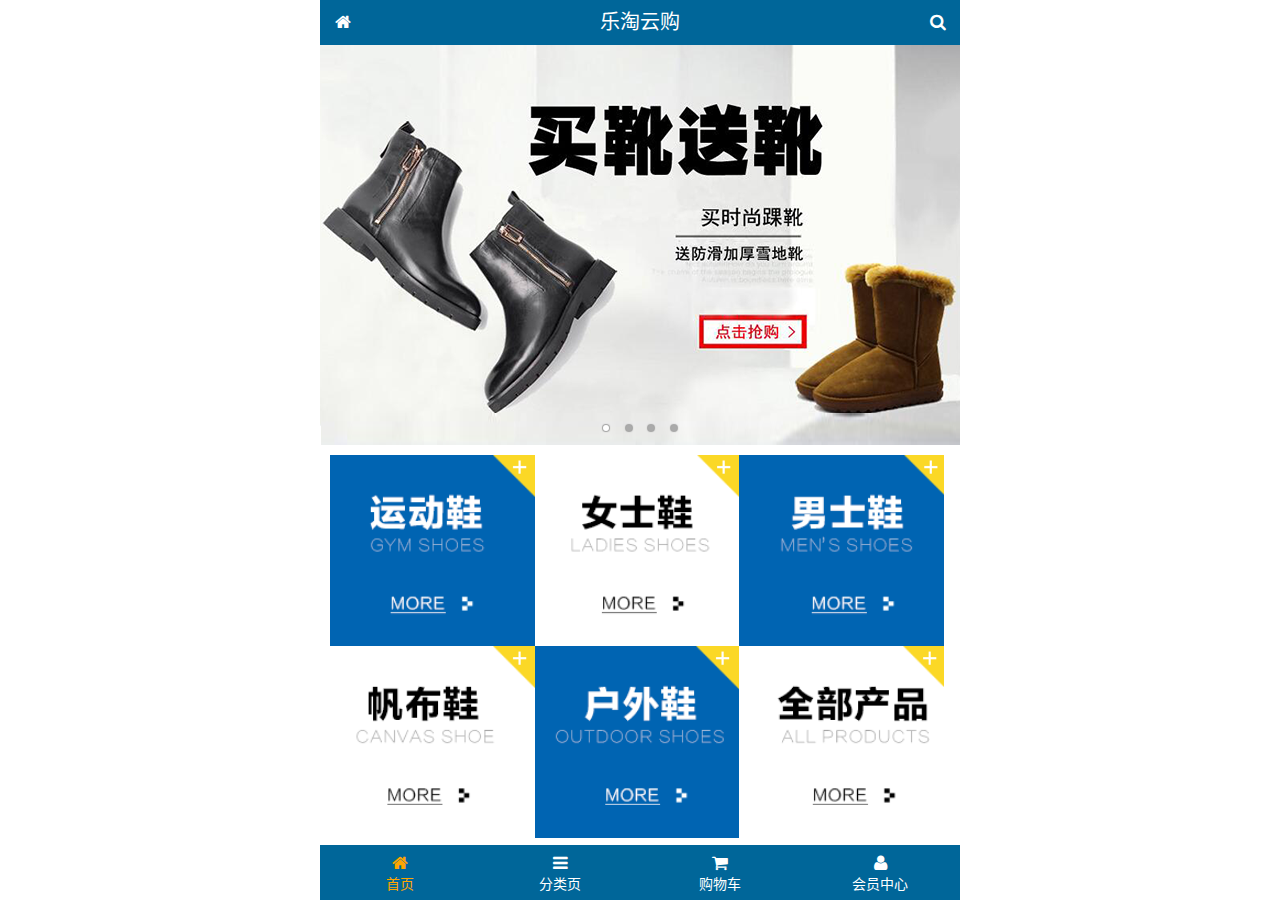
<file: public/front/index.html>
<!DOCTYPE html>
<html lang="zh-CN">
<head>
  <meta charset="UTF-8">
  <title>乐淘商城</title>
  <meta name="viewport" content="width=device-width, user-scalable=no, initial-scale=1.0, maximum-scale=1.0, minimum-scale=1.0">
  <!--导航图标-->
  <link rel="icon" href="favicon.ico">


  <!-- 引入字体图标-->
  <link rel="stylesheet" href="lib/fa/css/font-awesome.min.css">
  <link rel="stylesheet" href="lib/mui/css/mui.css">
  <!-- 引入 -->
  <link rel="stylesheet" href="css/common.css">
  <link rel="stylesheet" href="css/index.css">
</head>
<body>
<!-- 页面的全屏容器-->

      <div class="lt_container">

        <!-- 页面的头部-->
        <div class="lt_header">
          <a href="index.html" class="icon_left"><i class="fa fa-home"></i></a>
          <h3>乐淘云购</h3>
          <a href="search.html" class="icon_right"><i class="fa fa-search"></i></a>
        </div>
        <!-- 页面的主体-->
        <div class="lt_main">



          <div class="mui-scroll-wrapper">
            <div class="mui-scroll">
              <!--  轮播区域 -->
              <div class="mui-slider">
                <!--图片轮播区域-->
                <div class="mui-slider-group mui-slider-loop">
                  <!--支持循环，需要重复图片节点-->
                  <div class="mui-slider-item mui-slider-item-duplicate"><a href="#"><img src="images/banner6.png" /></a></div>
                  <div class="mui-slider-item"><a href="#"><img src="images/banner1.png" /></a></div>
                  <div class="mui-slider-item"><a href="#"><img src="images/banner2.png" /></a></div>
                  <div class="mui-slider-item"><a href="#"><img src="images/banner3.png" /></a></div>
                  <div class="mui-slider-item"><a href="#"><img src="images/banner4.png" /></a></div>
                  <div class="mui-slider-item"><a href="#"><img src="images/banner5.png" /></a></div>
                  <div class="mui-slider-item"><a href="#"><img src="images/banner6.png" /></a></div>
                  <!--支持循环，需要重复图片节点-->
                  <div class="mui-slider-item mui-slider-item-duplicate"><a href="#"><img src="images/banner1.png" /></a></div>
                </div>

                <!--  小圆点 -->

                <div class="mui-slider-indicator">
                  <div class="mui-indicator mui-active"></div>
                  <div class="mui-indicator"></div>
                  <div class="mui-indicator"></div>
                  <div class="mui-indicator"></div>
                </div>
              </div>

              <!--  导航区域 -->
                <div class="lt_nav">
                  <ul class="mui-clearfix">
                    <li><a href="#"></a><img src="images/nav1.png" alt=""></li>
                    <li><a href="#"></a><img src="images/nav2.png" alt=""></li>
                    <li><a href="#"></a><img src="images/nav3.png" alt=""></li>
                    <li><a href="#"></a><img src="images/nav4.png" alt=""></li>
                    <li><a href="#"></a><img src="images/nav5.png" alt=""></li>
                    <li><a href="#"></a><img src="images/nav6.png" alt=""></li>
                  </ul>
                </div>


              <!--   产品区域 -->

              <div class="lt_product">
                <ul>
                <li class="lt_product_item">
                  <a href="#">
                    <img src="images/product.jpg" alt="">
                    <p class="mui-ellipsis-2">adidas阿迪达斯 男式 场下休闲篮球鞋S83700场下休闲篮球鞋S83700 </p>
                    <p>
                      <span class="price">¥560</span>
                      <span class="oldprice">¥560</span>
                    </p>
                    <button class="mui-btn mui-btn-primary">立即购买</button>
                  </a>
                </li>
                  <li class="lt_product_item">
                    <a href="#">
                      <img src="images/product.jpg" alt="">
                      <p class="mui-ellipsis-2">adidas阿迪达斯 男式 场下休闲篮球鞋S83700场下休闲篮球鞋S83700 </p>
                      <p>
                        <span class="price">¥560</span>
                        <span class="oldprice">¥560</span>
                      </p>
                      <button class="mui-btn mui-btn-primary">立即购买</button>
                    </a>
                  </li>
                  <li class="lt_product_item">
                    <a href="#">
                      <img src="images/product.jpg" alt="">
                      <p class="mui-ellipsis-2">adidas阿迪达斯 男式 场下休闲篮球鞋S83700场下休闲篮球鞋S83700 </p>
                      <p>
                        <span class="price">¥560</span>
                        <span class="oldprice">¥560</span>
                      </p>
                      <button class="mui-btn mui-btn-primary">立即购买</button>
                    </a>
                  </li>
                  <li class="lt_product_item">
                    <a href="#">
                      <img src="images/product.jpg" alt="">
                      <p class="mui-ellipsis-2">adidas阿迪达斯 男式 场下休闲篮球鞋S83700场下休闲篮球鞋S83700 </p>
                      <p>
                        <span class="price">¥560</span>
                        <span class="oldprice">¥560</span>
                      </p>
                      <button class="mui-btn mui-btn-primary">立即购买</button>
                    </a>
                  </li>
                  <li class="lt_product_item">
                    <a href="#">
                      <img src="images/product.jpg" alt="">
                      <p class="mui-ellipsis-2">adidas阿迪达斯 男式 场下休闲篮球鞋S83700场下休闲篮球鞋S83700 </p>
                      <p>
                        <span class="price">¥560</span>
                        <span class="oldprice">¥560</span>
                      </p>
                      <button class="mui-btn mui-btn-primary">立即购买</button>
                    </a>
                  </li>
                  <li class="lt_product_item">
                    <a href="#">
                      <img src="images/product.jpg" alt="">
                      <p class="mui-ellipsis-2">adidas阿迪达斯 男式 场下休闲篮球鞋S83700场下休闲篮球鞋S83700 </p>
                      <p>
                        <span class="price">¥560</span>
                        <span class="oldprice">¥560</span>
                      </p>
                      <button class="mui-btn mui-btn-primary">立即购买</button>
                    </a>
                  </li>
                </ul>
              </div>

            </div>
          </div>





















        </div>
        <!-- 页面的底部-->
        <div class="lt_footer">
          <ul>
            <li class="current"><a href="index.html"><i class="fa fa-home"></i><p>首页</p></a></li>
            <li><a href="category.html"><i class="fa fa-bars"></i><p>分类页</p></a></li>
            <li><a href="cart.html"><i class="fa fa-shopping-cart"></i><p>购物车</p></a></li>
            <li><a href="user.html"><i class="fa fa-user"></i><p>会员中心</p></a></li>
          </ul>
        </div>












      </div>










<script src="lib/zepto/zepto.min.js"></script>
<script src="lib/mui/js/mui.js"></script>
<script src="js/common.js"></script>
</body>
</html>
</file>
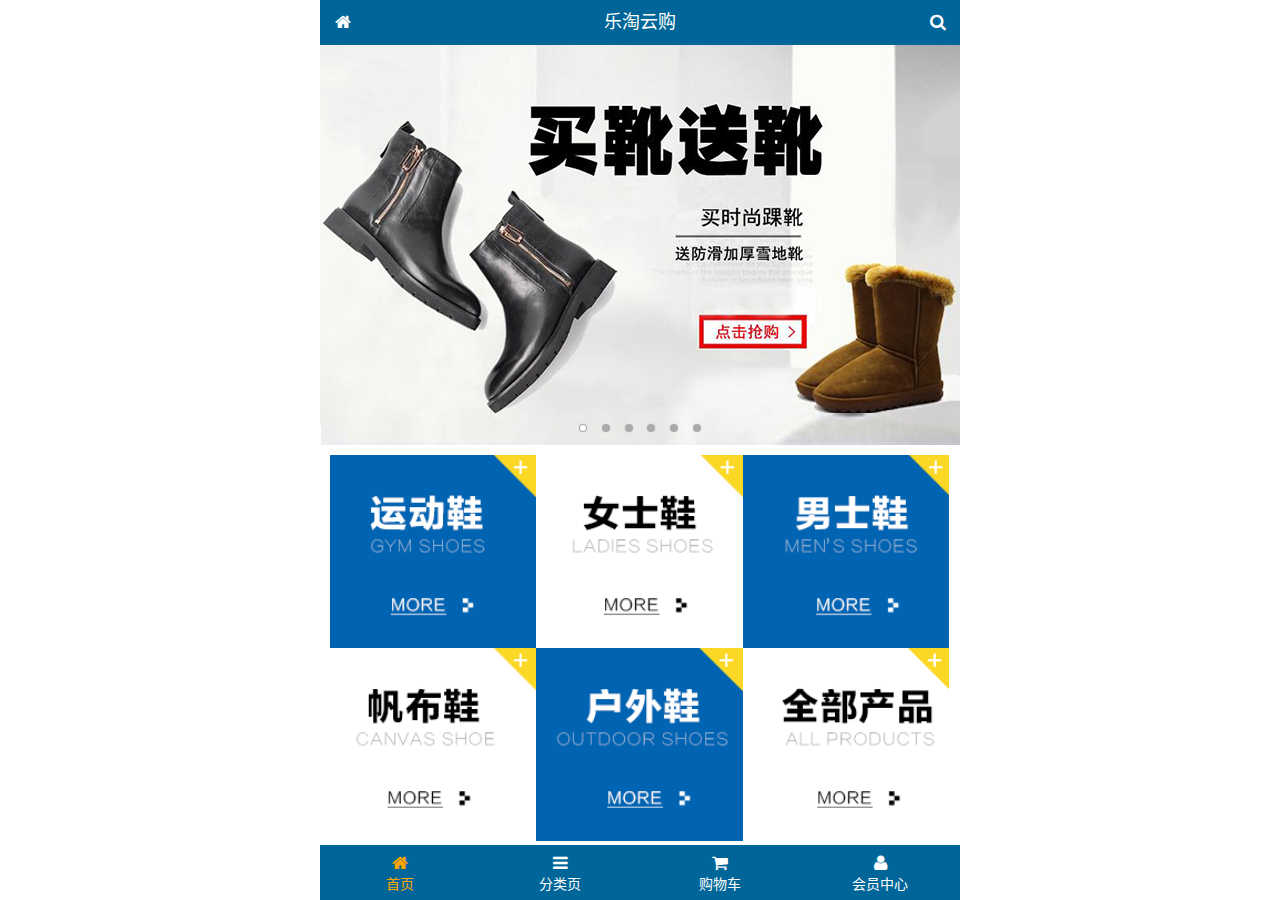
<file: public/mobile/index.html>
<!DOCTYPE html>
<html lang="zh-CN">
<head>
  <meta charset="UTF-8">
  <title>乐淘商城</title>
  <meta name="viewport" content="width=device-width, user-scalable=no, initial-scale=1.0, maximum-scale=1.0, minimum-scale=1.0">
  <link rel="icon" href="favicon.ico">
  <link rel="stylesheet" href="lib/fa/css/font-awesome.css">
  <link rel="stylesheet" href="lib/mui/css/mui.css">
  <link rel="stylesheet" href="css/common.css">
  <link rel="stylesheet" href="css/index.css">
</head>
<body>

<!-- 整体容器 -->
<div class="lt_container">

  <!-- 乐淘公共头部 -->
  <div class="lt_header">
    <a href="index.html" class="icon_left"><i class="fa fa-home"></i></a>
    <h3>乐淘云购</h3>
    <a href="search.html" class="icon_right"><i class="fa fa-search"></i></a>
  </div>

  <!-- 乐淘内部 -->
  <div class="lt_main">
    <div class="mui-scroll-wrapper">
      <div class="mui-scroll">
        
        <!-- 轮播图 -->
        <div class="mui-slider">
          <div class="mui-slider-group mui-slider-loop">
            <div class="mui-slider-item mui-slider-item-duplicate"><a href="#"><img src="images/banner6.png" /></a></div>
            <div class="mui-slider-item"><a href="#"><img src="images/banner1.png" /></a></div>
            <div class="mui-slider-item"><a href="#"><img src="images/banner2.png" /></a></div>
            <div class="mui-slider-item"><a href="#"><img src="images/banner3.png" /></a></div>
            <div class="mui-slider-item"><a href="#"><img src="images/banner4.png" /></a></div>
            <div class="mui-slider-item"><a href="#"><img src="images/banner5.png" /></a></div>
            <div class="mui-slider-item"><a href="#"><img src="images/banner6.png" /></a></div>
            <div class="mui-slider-item mui-slider-item-duplicate"><a href="#"><img src="images/banner1.png" /></a></div>
          </div>
          <div class="mui-slider-indicator">
            <div class="mui-indicator mui-active"></div>
            <div class="mui-indicator"></div>
            <div class="mui-indicator"></div>
            <div class="mui-indicator"></div>
            <div class="mui-indicator"></div>
            <div class="mui-indicator"></div>
          </div>
        </div>
  
        <!-- 导航 -->
        <div class="nav">
          <ul class="mui-clearfix">
            <li><a href="#"><img src="images/nav1.png" alt=""></a></li>
            <li><a href="#"><img src="images/nav2.png" alt=""></a></li>
            <li><a href="#"><img src="images/nav3.png" alt=""></a></li>
            <li><a href="#"><img src="images/nav4.png" alt=""></a></li>
            <li><a href="#"><img src="images/nav5.png" alt=""></a></li>
            <li><a href="#"><img src="images/nav6.png" alt=""></a></li>
          </ul>
        </div>
        
        <!-- 产品 -->
        <div class="product">
          <ul class="mui-clearfix">
            <li class="product_item">
              <a href="#">
                <img src="images/product.jpg" alt="">
                <p class="mui-ellipsis-2">adidas阿迪达斯 男式 场下休闲篮球鞋S83700场下休闲篮球鞋S83700 </p>
                <p>
                  <span class="price">&yen;560</span>
                  <span class="old">&yen;580</span>
                </p>
                <button class="mui-btn mui-btn-primary">立即购买</button>
              </a>
            </li>
            <li class="product_item">
              <a href="#">
                <img src="images/product.jpg" alt="">
                <p class="mui-ellipsis-2">adidas阿迪达斯 男式 场下休闲篮球鞋S83700场下休闲篮球鞋S83700 </p>
                <p>
                  <span class="price">&yen;560</span>
                  <span class="old">&yen;580</span>
                </p>
                <button class="mui-btn mui-btn-primary">立即购买</button>
              </a>
            </li>
            <li class="product_item">
              <a href="#">
                <img src="images/product.jpg" alt="">
                <p class="mui-ellipsis-2">adidas阿迪达斯 男式 场下休闲篮球鞋S83700场下休闲篮球鞋S83700 </p>
                <p>
                  <span class="price">&yen;560</span>
                  <span class="old">&yen;580</span>
                </p>
                <button class="mui-btn mui-btn-primary">立即购买</button>
              </a>
            </li>
            <li class="product_item">
              <a href="#">
                <img src="images/product.jpg" alt="">
                <p class="mui-ellipsis-2">adidas阿迪达斯 男式 场下休闲篮球鞋S83700场下休闲篮球鞋S83700 </p>
                <p>
                  <span class="price">&yen;560</span>
                  <span class="old">&yen;580</span>
                </p>
                <button class="mui-btn mui-btn-primary">立即购买</button>
              </a>
            </li>
          </ul>
        </div>
        
      </div>
    </div>
  </div>
  
  <!-- 乐淘底部 -->
  <div class="lt_footer">
    <ul class="mui-clearfix">
      <li class="current">
        <a href="index.html">
          <i class="fa fa-home"></i>
          <p>首页</p>
        </a>
      </li>
      <li>
        <a href="category.html">
          <i class="fa fa-bars"></i>
          <p>分类页</p>
        </a>
      </li>
      <li>
        <a href="cart.html">
          <i class="fa fa-shopping-cart"></i>
          <p>购物车</p>
        </a>
      </li>
      <li>
        <a href="user.html">
          <i class="fa fa-user"></i>
          <p>会员中心</p>
        </a>
      </li>
    </ul>
  </div>
  
</div>


<script src="lib/mui/js/mui.js"></script>
<script src="js/common.js"></script>

</body>
</html>
</file>
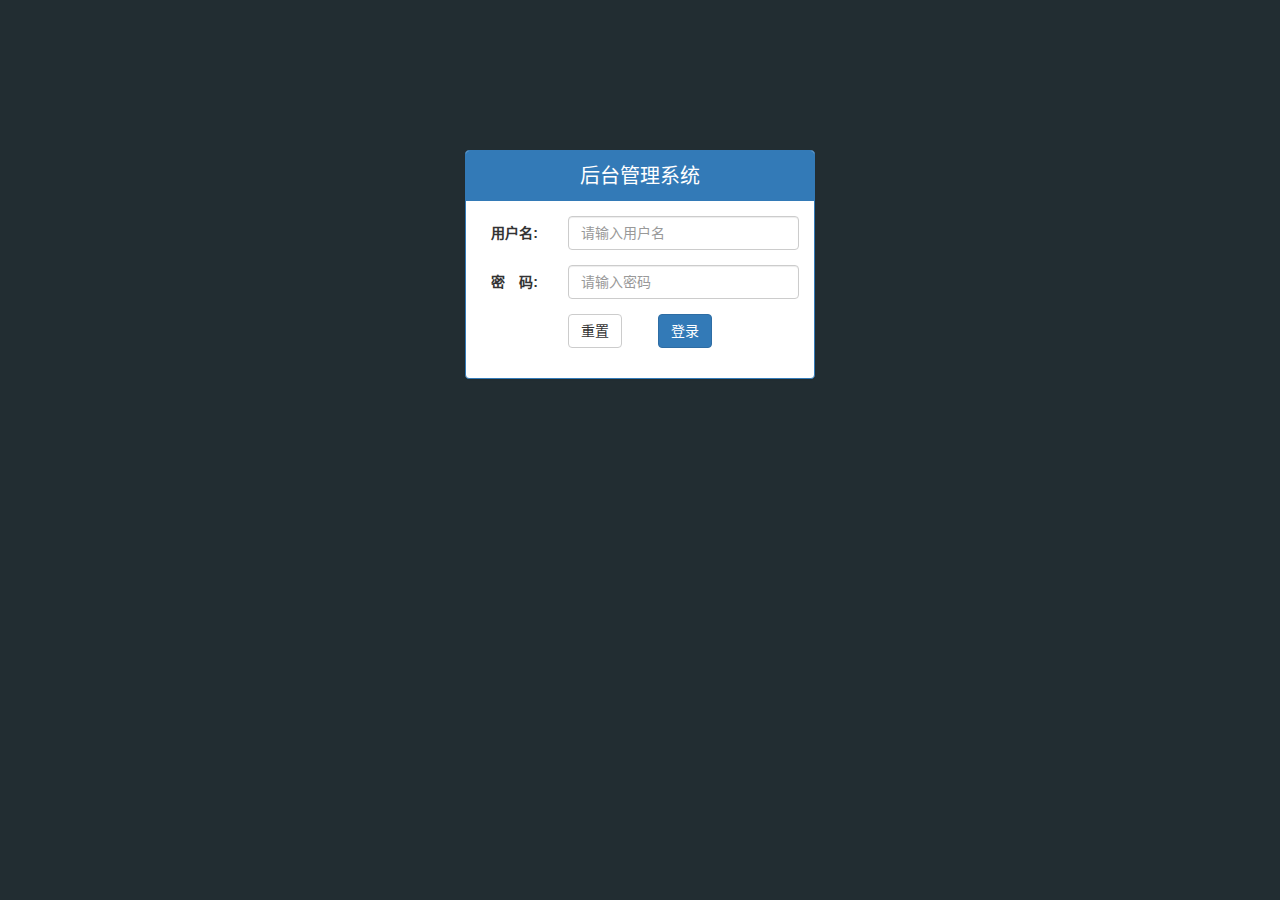
<file: public/backs/login.html>
<!DOCTYPE html>
<html lang="zh-CN">
<head>
  <meta charset="UTF-8">
  <title>乐淘电商</title>
  <meta name="viewport"
        content="width=device-width, user-scalable=no, initial-scale=1.0, maximum-scale=1.0, minimum-scale=1.0">
  <link rel="stylesheet" href="lib/bootstrap/css/bootstrap.css">
  <link rel="stylesheet" href="lib/bootstrap-validator/css/bootstrapValidator.min.css">
  <link rel="stylesheet" href="lib/nprogress/nprogress.css">
  <link rel="stylesheet" href="css/common.css">
</head>
<body class="body_bg">

<!-- 1. 登录页面 -->

<div class="container">
  <div class="col-lg-4 col-lg-offset-4 mt_150">

    <!--面板组件 -->
    <div class="panel panel-primary">
      <div class="panel-heading text-center">后台管理系统</div>
      <div class="panel-body">
        <!--表单组件 -->

        <form class="form-horizontal" id="form">
          <div class="form-group">
            <label for="username" class="col-sm-3 control-label">用户名:</label>
            <div class="col-sm-9">
              <input type="text" class="form-control" name="username" id="username" placeholder="请输入用户名">
            </div>
          </div>
          <div class="form-group">
            <label for="password" class="col-sm-3 control-label">密　码:</label>
            <div class="col-sm-9">
              <input type="password" class="form-control" name="password" id="password" placeholder="请输入密码">
            </div>
          </div>
          <div class="form-group">
            <div class="col-sm-offset-3 col-sm-6">
              <button type="reset" class="btn btn-default pull-left">重置</button>
              <button type="submit" class="btn btn-primary pull-right" id="loginBtn">登录</button>
            </div>
          </div>
        </form>




      </div>
    </div>

  </div>



</div>


<script src="lib/jquery/jquery.min.js"></script>
<script src="lib/bootstrap/js/bootstrap.min.js"></script>
<script src="lib/bootstrap-validator/js/bootstrapValidator.min.js"></script>
<script src="lib/nprogress/nprogress.js"></script>
<script src="js/common.js"></script>
<script src="js/login.js"></script>
</body>
</html>
</file>
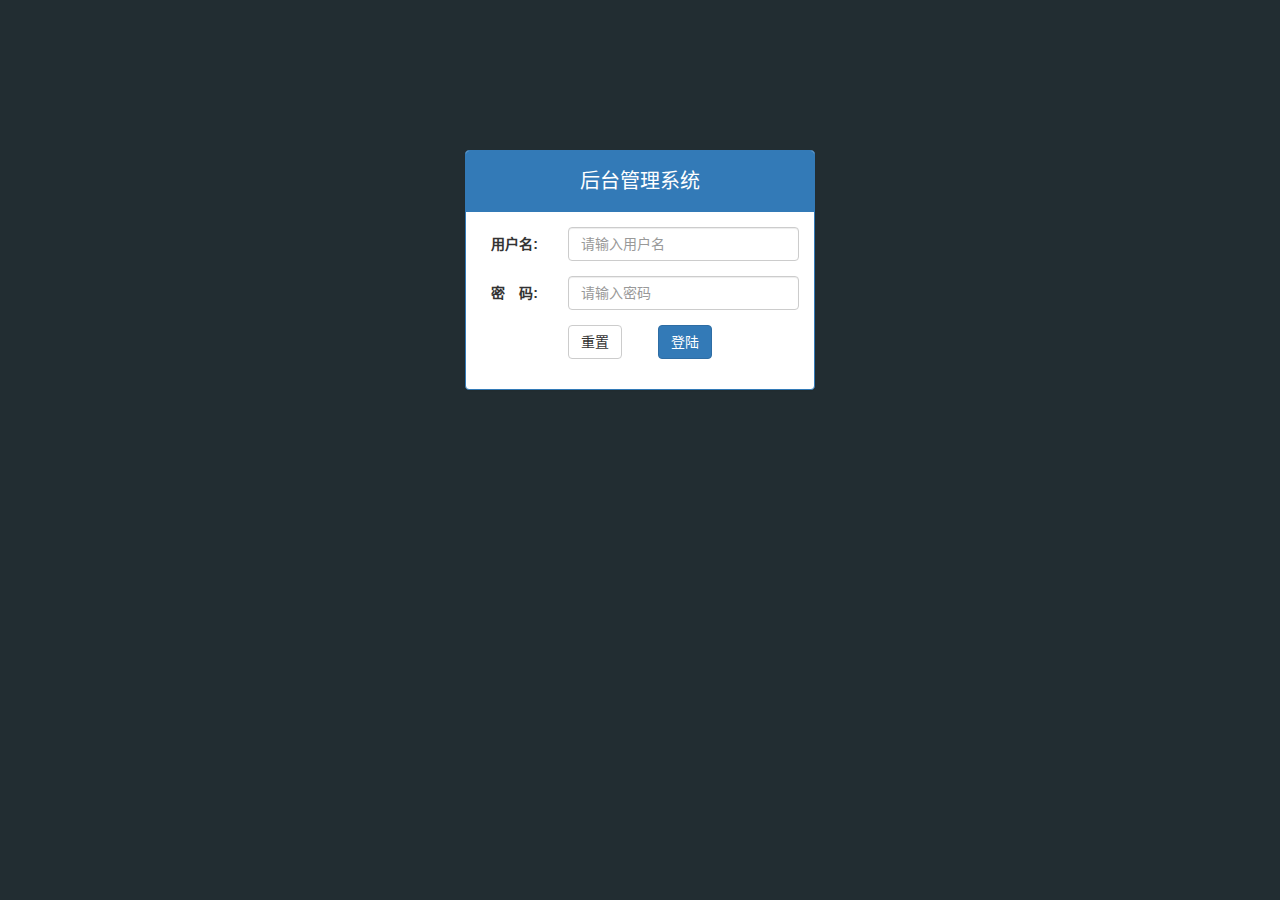
<file: public/manage/login.html>
<!DOCTYPE html>
<html lang="zh-CN">
<head>
  <meta charset="UTF-8">
  <title>乐淘电商</title>
  <link rel="stylesheet" href="lib/bootstrap/css/bootstrap.css">
  <link rel="stylesheet" href="lib/bootstrap-validator/css/bootstrapValidator.min.css">
  <link rel="stylesheet" href="lib/nprogress/nprogress.css">
  <link rel="stylesheet" href="css/common.css">
</head>
<body class="body_bg">


<div class="container">
  <div class="col-lg-4 col-lg-offset-4 mt_150">
    <div class="panel panel-primary">
      <div class="panel-heading">
        <h3 class="panel-title text-center">后台管理系统</h3>
      </div>
      <div class="panel-body">
        <form class="form-horizontal" id="form">
          <div class="form-group">
            <label for="username" class="col-sm-3 control-label">用户名:</label>
            <div class="col-sm-9">
              <input type="text" class="form-control" id="username" name="username" placeholder="请输入用户名">
            </div>
          </div>
          <div class="form-group">
            <label for="password" class="col-sm-3 control-label">密　码:</label>
            <div class="col-sm-9">
              <input type="password" class="form-control" name="password" id="password" placeholder="请输入密码">
            </div>
          </div>
          <div class="form-group">
            <div class="col-sm-offset-3 col-sm-6">
              <button type="reset" class="btn btn-default pull-left">重置</button>
              <button type="submit" class="btn btn-primary pull-right">登陆</button>
            </div>
          </div>
        </form>
      </div>
    </div>
  </div>
</div>



<script src="lib/jquery/jquery.min.js"></script>
<script src="lib/bootstrap/js/bootstrap.min.js"></script>
<script src="lib/bootstrap-validator/js/bootstrapValidator.min.js"></script>
<script src="lib/nprogress/nprogress.js"></script>
<script src="js/common.js"></script>
<script src="js/login.js"></script>

</body>
</html>
</file>
<file: public/front/css/common.css>
html,body{
  width: 100%;
  height: 100%;
  background-color: #fff;
}

.lt_container{
  width: 100%;
  height: 100%;
  min-width: 320px;
  max-width: 640px;
  margin: 0 auto;
  position: relative;
  padding-top: 45px;
  padding-bottom: 55px;
}

.lt_header{
  height: 45px;
  width: 100%;
  position: absolute;
  top:0;
  left: 0;
  background-color: #006699;
  padding-left: 45px;
  padding-right: 45px;
}
.lt_header .icon_left{
  left:0;
}
.lt_header .icon_left,
.lt_header .icon_right{
  width: 45px;
  height: 45px;
  color: #fff;
  position: absolute;
  top:0;
  text-align: center;
  line-height: 45px;
}

.lt_header .icon_right{
  right:0;
}

.lt_header h3{
  text-align: center;
  line-height: 45px;
  color: #fff;
  margin: 0;
  font-size: 20px;
  font-weight: normal;
}
/*  中间主体部分 */

.lt_main{
  width: 100%;
  height: 100%;
  position: relative;
}



img{
  display: block;
  width: 100%;
}




/*  底部 */

.lt_footer{
  width: 100%;
  height: 55px;
  background-color: #006699;
  position: absolute;
  left:0;
  bottom: 0;
  overflow: hidden;
}


ul{
  list-style: none;
  margin: 0;
  padding: 0;
}

.lt_footer li{
  float: left;
  width: 25%;
  height: 100%;
  text-align: center;
}

.lt_footer li a{
  display: block;
  padding-top: 8px;
  color: #fff;
}
.lt_footer li p{
  color: #fff;
  margin: 0;
}
.lt_footer li.current a{
  color: orange;
}
.lt_footer li.current a p{
  color: orange;
}
</file>
<file: public/front/css/index.css>
.lt_nav{
  padding: 10px;
}

.lt_nav li{
  float: left;
  width: 33%;
}
.lt_nav li a{
  display: block;
}


.lt_product{
  padding: 10px;
  text-align: center;
}

.lt_product li:nth-child(odd){
  margin-right: 4%;
}
.lt_product li{
  width: 48%;
  float: left;
  border: 1px solid #ccc;
  margin-bottom: 10px;
  background-color: #fff;
  border-radius: 5px;
}

.lt_product li a{
  display: block;
  padding: 10px;
}

.lt_product li a .price{
  color: red;
}

.lt_product li a .oldprice{
  text-decoration: line-through;
}
</file>
<file: public/mobile/css/common.css>
html, body {
  width: 100%;
  height: 100%;
  background-color: #fff;
}

* {
  margin: 0;
  padding: 0;
  list-style: none;
}
img {
  display: block;
  width: 100%;
}


.lt_container {
  width: 100%;
  height: 100%;
  max-width: 640px;
  min-width: 320px;
  margin: 0 auto;
  position: relative;
  overflow: hidden;
  padding-top: 45px;
  padding-bottom: 55px;
}

/* 乐淘公共头部 开始 */
.lt_header {
  width: 100%;
  height: 45px;
  position: absolute;
  left: 0;
  top: 0;
  background-color: #006699;
}
.lt_header .icon_left,
.lt_header .icon_right{
  position: absolute;
  top: 0;
  width: 45px;
  height: 45px;
  text-align: center;
  line-height: 45px;
  color: #fff;
}
.lt_header .icon_left {
  left: 0;
}
.lt_header .icon_right {
  right: 0;
}
.lt_header h3 {
  text-align: center;
  line-height: 45px;
  font-weight: normal;
  font-size: 18px;
  margin: 0;
  color: #fff;
}
/* 乐淘公共头部 结束 */


/* lt_main 开始 */
.lt_main {
  position: relative;
  width: 100%;
  height: 100%;
}
/* lt_main 结束 */


/* 乐淘公共底部 开始 */
.lt_footer {
  height: 55px;
  width: 100%;
  position: absolute;
  left: 0;
  bottom: 0;
  background-color: #006699;
}
.lt_footer li {
  width: 25%;
  height: 55px;
  float: left;
  text-align: center;
}
.lt_footer li a {
  display: block;
  width: 100%;
  height: 100%;
  color: #fff;
  padding-top: 8px;
}
.lt_footer li p {
  margin: 0;
  color: #fff;
}

.lt_footer li.current a {
  color: orange;
}
.lt_footer li.current p {
  color: orange;
}
/* 乐淘公共底部 结束 */




/* search 开始 */
.search {
  padding: 10px;
  position: relative;
}
.search .search_input {
  height: 34px;
  border: 1px solid #007aff;
  font-size: 12px;
  border-radius: 5px;
  margin: 0;
}
.search .search_btn {
  position: absolute;
  right: 10px;
  top: 10px;
  border-radius: 0 5px 5px 0;
}
/* search 结束 */



/* product 开始 */
.product {
  padding: 10px;
}
.product_item {
  width: 48%;
  float: left;
  text-align: center;
  border: 1px solid #ccc;
  background-color: #fff;
  padding: 10px;
  margin-bottom: 10px;
}
.product_item:nth-child(odd) {
  margin-right: 4%;
}
.product_item .price {
  color: #FF3636;
}
.product_item .old {
  text-decoration: line-through;
}
/* product 结束 */
</file>
<file: public/mobile/css/index.css>
/* nav 开始 */
.nav {
  padding: 10px;
}
.nav li {
  float: left;
  width: 33.3%;
}
.nav li a {
  width: 100%;
  height: 100%;
  display: block;
}

/* nav 结束 */
</file>
<file: public/backs/lib/nprogress/nprogress.css>
/* Make clicks pass-through */
#nprogress {
  pointer-events: none;
}

#nprogress .bar {
  background: greenyellow;

  position: fixed;
  z-index: 10000;
  top: 0;
  left: 0;

  width: 100%;
  height: 2px;
}

/* Fancy blur effect */
#nprogress .peg {
  display: block;
  position: absolute;
  right: 0px;
  width: 100px;
  height: 100%;
  box-shadow: 0 0 10px #29d, 0 0 5px #29d;
  opacity: 1.0;

  -webkit-transform: rotate(3deg) translate(0px, -4px);
      -ms-transform: rotate(3deg) translate(0px, -4px);
          transform: rotate(3deg) translate(0px, -4px);
}

/* Remove these to get rid of the spinner */
#nprogress .spinner {
  display: block;
  position: fixed;
  z-index: 1031;
  top: 15px;
  right: 15px;
}

#nprogress .spinner-icon {
  width: 18px;
  height: 18px;
  box-sizing: border-box;

  border: solid 2px transparent;
  border-top-color: #29d;
  border-left-color: #29d;
  border-radius: 50%;

  -webkit-animation: nprogress-spinner 400ms linear infinite;
          animation: nprogress-spinner 400ms linear infinite;
}

.nprogress-custom-parent {
  overflow: hidden;
  position: relative;
}

.nprogress-custom-parent #nprogress .spinner,
.nprogress-custom-parent #nprogress .bar {
  position: absolute;
}

@-webkit-keyframes nprogress-spinner {
  0%   { -webkit-transform: rotate(0deg); }
  100% { -webkit-transform: rotate(360deg); }
}
@keyframes nprogress-spinner {
  0%   { transform: rotate(0deg); }
  100% { transform: rotate(360deg); }
}
</file>
<file: public/backs/css/common.css>
a:link,
a:visited,
a:hover,
a:active{
  text-decoration: none;
}


/* 红色提示信息颜色 */
.red {
  color: #A94442;
}

ul{
  list-style: none;
  margin: 0;
  padding: 0;
}
.body_bg{
  background-color: #222D32;
}

.mt_150{
  margin-top: 150px;
}

.panel .panel-heading{
  height: 50px;
  line-height: 50px;
  font-size: 20px;
  padding: 0;
}




/* 乐淘的主页的侧边栏部分 */

.lt_aside{
  width: 180px;
  height: 100%;
  position: fixed;
  top: 0;
  left: 0;
  background-color: #222D32;
  z-index: 999;
  transition: all 1s;
}
.lt_aside.hidemenu {
  left: -180px;
}

.lt_aside .brand{
  height: 50px;
  line-height: 50px;
  background-color: #367FA9;
  text-align: center;
}
.lt_aside .brand a{
  color: #fff;
  font-size: 25px;
}

.lt_aside .user{
  padding-top: 30px;
  height: 180px;
}
.lt_aside .user img{
  width: 80px;
  height: 80px;
  display: block;
  margin: 0 auto;
  border-radius:50%;
}
.lt_aside .user p{
  height: 40px;
  line-height: 40px;
  text-align: center;
  font-size: 20px;
  color: #fff;
}




/*   导航部分 */

.lt_aside .nav a{
  display: block;
  height: 40px;
  line-height: 40px;
  width: 100%;
  color: #fff;
  padding-left: 40px;
  border-left: 3px solid transparent;
}

.lt_aside .nav a.current{
  background-color: #1D1F21;
  border-left: 3px solid #006699;
}

.lt_aside .nav i{
  margin-right: 5px;
}

.lt_aside .nav .child a {
  padding-left: 60px;
}



/* 右边主体 */

.lt_main{
  width: 100%;
  height: 1000px;
  padding-left: 180px;
  padding-top: 50px;
  transition: all 1s;
}

.lt_main .lt_topbar{
  height: 50px;
  width: 100%;
  position: fixed;
  top: 0;
  left: 0;
  background-color: #3C8DBC;
  padding-left: 180px;
  transition: all 1s;
}


.lt_main.hidemenu {
  padding-left: 0px;
}
.lt_topbar .icon_menu,
.lt_topbar .icon_logout{
  width: 50px;
  height: 50px;
  line-height: 50px;
  text-align: center;
  color: #fff;
  font-size: 20px;
}

.lt_topbar.hidemenu {
  padding-left: 0px;
}


.lt_main .breadcrumb{
  margin-top: 20px;
}


/*  左右两个装图形的盒子 */

.echarts_1,
.echarts_2{
  width: 48%;
  height: 400px;
}



/*  user中的 */

/* 让所有的 th 和 td 都水平垂直居中 */
.table.table-bordered th,
.table.table-bordered td {
  text-align: center;
  /* 注意: 表格内容垂直居中 */
  vertical-align: middle;
}



.mb_20{
  margin-bottom: 20px;
}

.mt2-20{
  margin-top: 15px;
}
</file>
<file: public/manage/lib/nprogress/nprogress.css>
/* Make clicks pass-through */
#nprogress {
  pointer-events: none;
}

#nprogress .bar {
  background: greenyellow;

  position: fixed;
  z-index: 10000;
  top: 0;
  left: 0;

  width: 100%;
  height: 2px;
}

/* Fancy blur effect */
#nprogress .peg {
  display: block;
  position: absolute;
  right: 0px;
  width: 100px;
  height: 100%;
  box-shadow: 0 0 10px #29d, 0 0 5px #29d;
  opacity: 1.0;

  -webkit-transform: rotate(3deg) translate(0px, -4px);
      -ms-transform: rotate(3deg) translate(0px, -4px);
          transform: rotate(3deg) translate(0px, -4px);
}

/* Remove these to get rid of the spinner */
#nprogress .spinner {
  display: block;
  position: fixed;
  z-index: 1031;
  top: 15px;
  right: 15px;
}

#nprogress .spinner-icon {
  width: 18px;
  height: 18px;
  box-sizing: border-box;

  border: solid 2px transparent;
  border-top-color: #29d;
  border-left-color: #29d;
  border-radius: 50%;

  -webkit-animation: nprogress-spinner 400ms linear infinite;
          animation: nprogress-spinner 400ms linear infinite;
}

.nprogress-custom-parent {
  overflow: hidden;
  position: relative;
}

.nprogress-custom-parent #nprogress .spinner,
.nprogress-custom-parent #nprogress .bar {
  position: absolute;
}

@-webkit-keyframes nprogress-spinner {
  0%   { -webkit-transform: rotate(0deg); }
  100% { -webkit-transform: rotate(360deg); }
}
@keyframes nprogress-spinner {
  0%   { transform: rotate(0deg); }
  100% { transform: rotate(360deg); }
}
</file>
<file: public/manage/css/common.css>
.body_bg {
  background-color: #222D32;
}

html, body {
  width: 100%;
  height: 100%;
}

* {
  margin: 0;
  padding: 0;
}
ul {
  list-style: none;
}

a:link,
a:visited,
a:hover,
a:active {
  text-decoration: none;
}

.red {
  color: #A94442;
}

.table.table-bordered th,
.table.table-bordered td {
  text-align: center;
  vertical-align: middle;
}

.mt_150 {
  margin-top: 150px;
}
.mb_20 {
  margin-bottom: 20px;
}

.panel-title {
  height: 40px;
  line-height: 40px;
  font-size: 20px;
}

/* lt_aside 开始 */
.lt_aside {
  width: 180px;
  height: 100%;
  background-color: #222D32;
  position: fixed;
  left: 0;
  top: 0;
  z-index: 999;
  transition: all 1s;
}
.lt_aside.hidemenu {
  left: -180px;
}


.lt_aside .brand {
  height: 50px;
  line-height: 50px;
  font-size: 24px;
  background-color: #367FA9;
  text-align: center;
}
.lt_aside .brand a {
  color: white;
}

.lt_aside .user {
  height: 180px;
}
.lt_aside .user {
  padding-top: 30px;
}
.lt_aside .user img {
  width: 80px;
  height: 80px;
  border-radius: 50%;
  display: block;
  margin: 0 auto;
}
.lt_aside .user p {
  height: 40px;
  line-height: 40px;
  text-align: center;
  font-size: 18px;
  color: white;
}

.lt_aside .nav a {
  height: 40px;
  line-height: 40px;
  display: block;
  color: white;
  padding-left: 40px;
  border-left: 3px solid transparent;
}
.lt_aside .nav i {
  margin-right: 5px;
}
.lt_aside .nav a.current {
  background-color: #1D1F21;
  border-left: 3px solid #006699;
}
.lt_aside .nav .child a {
  padding-left: 60px;
}

/* lt_aside 结束  */



/* lt_main 开始 */
.lt_main {
  height: 1000px;
  width: 100%;
  padding-left: 180px;
  padding-top: 50px;
  transition: all 1s;
}
.lt_main.hidemenu {
  padding-left: 0px;
}

.lt_topbar {
  height: 50px;
  width: 100%;
  line-height: 50px;
  background-color: #3C8DBC;
  position: fixed;
  top: 0;
  right: 0;
  padding-left: 180px;
  transition: all 1s;
  z-index: 666;
}
.lt_topbar.hidemenu {
  padding-left: 0px;
}

.lt_topbar a {
  width: 50px;
  height: 50px;
  font-size: 16px;
  color: white;
  text-align: center;
}

.breadcrumb {
  margin-top: 20px;
}


.echarts_1,
.echarts_2 {
  width: 48%;
  height: 400px;
}

/* lt_main 结束 */
</file>
<file: public/backs/lib/bootstrap-validator/css/bootstrapValidator.min.css>
/*!
 * BootstrapValidator (http://bootstrapvalidator.com)
 * The best jQuery plugin to validate form fields. Designed to use with Bootstrap 3
 *
 * @version     v0.5.1, built on 2014-08-22 4:55:09 PM
 * @author      https://twitter.com/nghuuphuoc
 * @copyright   (c) 2013 - 2014 Nguyen Huu Phuoc
 * @license     MIT
 */

.bv-form .help-block{margin-bottom:0}.bv-form .tooltip-inner{text-align:left}.nav-tabs li.bv-tab-success>a{color:#3c763d}.nav-tabs li.bv-tab-error>a{color:#a94442}
</file>
<file: public/manage/lib/bootstrap-validator/css/bootstrapValidator.min.css>
/*!
 * BootstrapValidator (http://bootstrapvalidator.com)
 * The best jQuery plugin to validate form fields. Designed to use with Bootstrap 3
 *
 * @version     v0.5.1, built on 2014-08-22 4:55:09 PM
 * @author      https://twitter.com/nghuuphuoc
 * @copyright   (c) 2013 - 2014 Nguyen Huu Phuoc
 * @license     MIT
 */

.bv-form .help-block{margin-bottom:0}.bv-form .tooltip-inner{text-align:left}.nav-tabs li.bv-tab-success>a{color:#3c763d}.nav-tabs li.bv-tab-error>a{color:#a94442}
</file>
